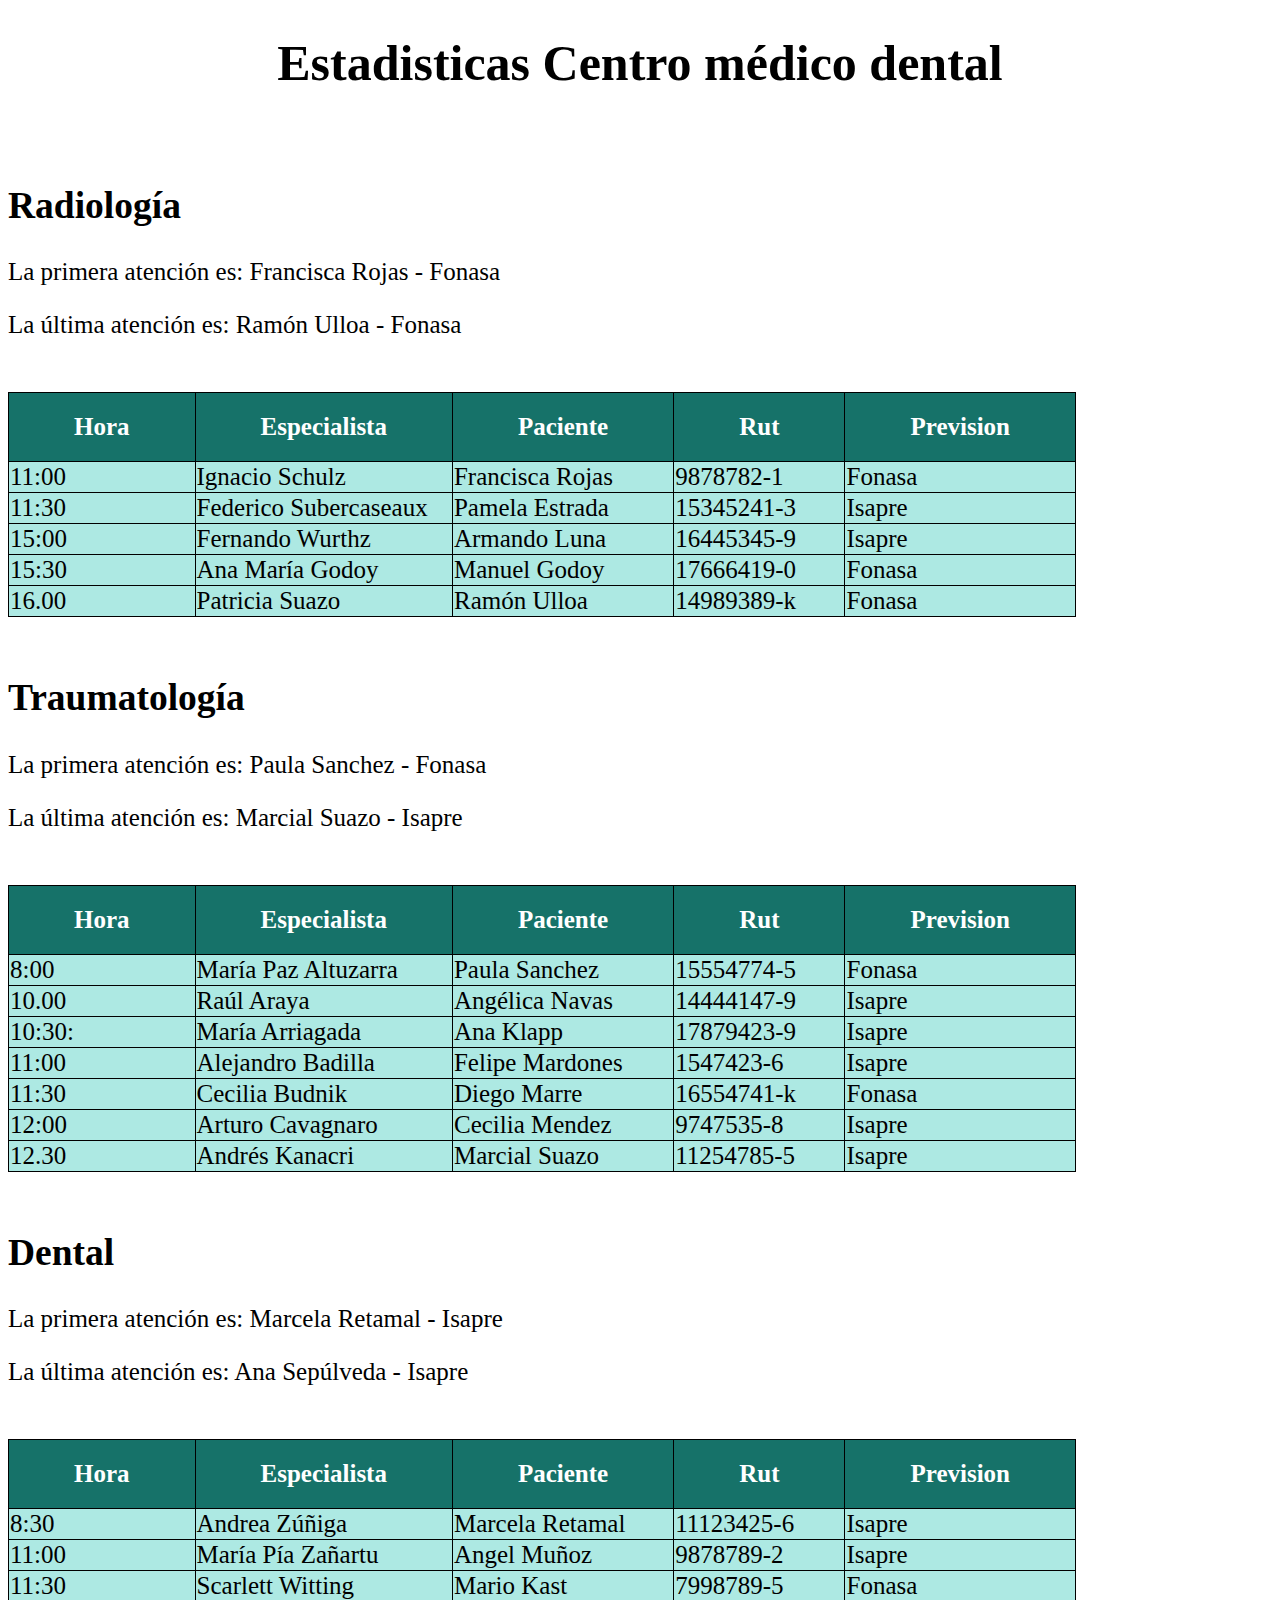
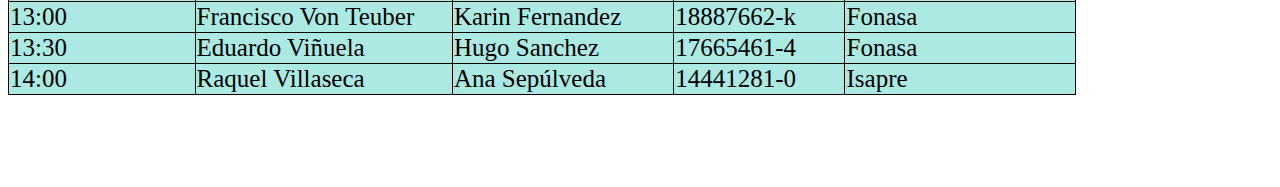
<file: 5-CMEDICO/index.html>
<!DOCTYPE html>
<html lang="en">
<head>
    <meta charset="UTF-8">
    <meta http-equiv="X-UA-Compatible" content="IE=edge">
    <meta name="viewport" content="width=device-width, initial-scale=1.0">
    <title>Centro medico dental</title>

    <!--cdn boostrap 4.6.1-->

    <link rel="stylesheet" href="https://cdn.jsdelivr.net/npm/bootstrap@4.6.1/dist/css/bootstrap.min.css" integrity="sha384-zCbKRCUGaJDkqS1kPbPd7TveP5iyJE0EjAuZQTgFLD2ylzuqKfdKlfG/eSrtxUkn" crossorigin="anonymous">

    <!--google font-->

    <link rel="preconnect" href="https://fonts.googleapis.com">
    <link rel="preconnect" href="https://fonts.gstatic.com" crossorigin>
    <link href="https://fonts.googleapis.com/css2?family=Dancing+Script:wght@400;700&display=swap" rel="stylesheet">


    <!--llamado local archivo css-->

    <link rel="stylesheet" href="./assets/css/style.css">
    
</head>
<body>
    <section>       
        <h1>Estadisticas Centro médico dental</h1>
        <br>
        <style>
            table, th, td{
                border: 1px solid black;
                border-collapse: collapse;
            }
        </style>
        
    </section>

    <!--llamado local archivo js-->

    <script src="./assets/js/script.js"></script>
    
    <!--jq y js de boostrap-->

    
    <script src="https://cdn.jsdelivr.net/npm/jquery@3.5.1/dist/jquery.slim.min.js" integrity="sha384-DfXdz2htPH0lsSSs5nCTpuj/zy4C+OGpamoFVy38MVBnE+IbbVYUew+OrCXaRkfj" crossorigin="anonymous"></script>
    <script src="https://cdn.jsdelivr.net/npm/bootstrap@4.6.1/dist/js/bootstrap.bundle.min.js" integrity="sha384-fQybjgWLrvvRgtW6bFlB7jaZrFsaBXjsOMm/tB9LTS58ONXgqbR9W8oWht/amnpF" crossorigin="anonymous"></script>

   
</body>
</html>
</file>
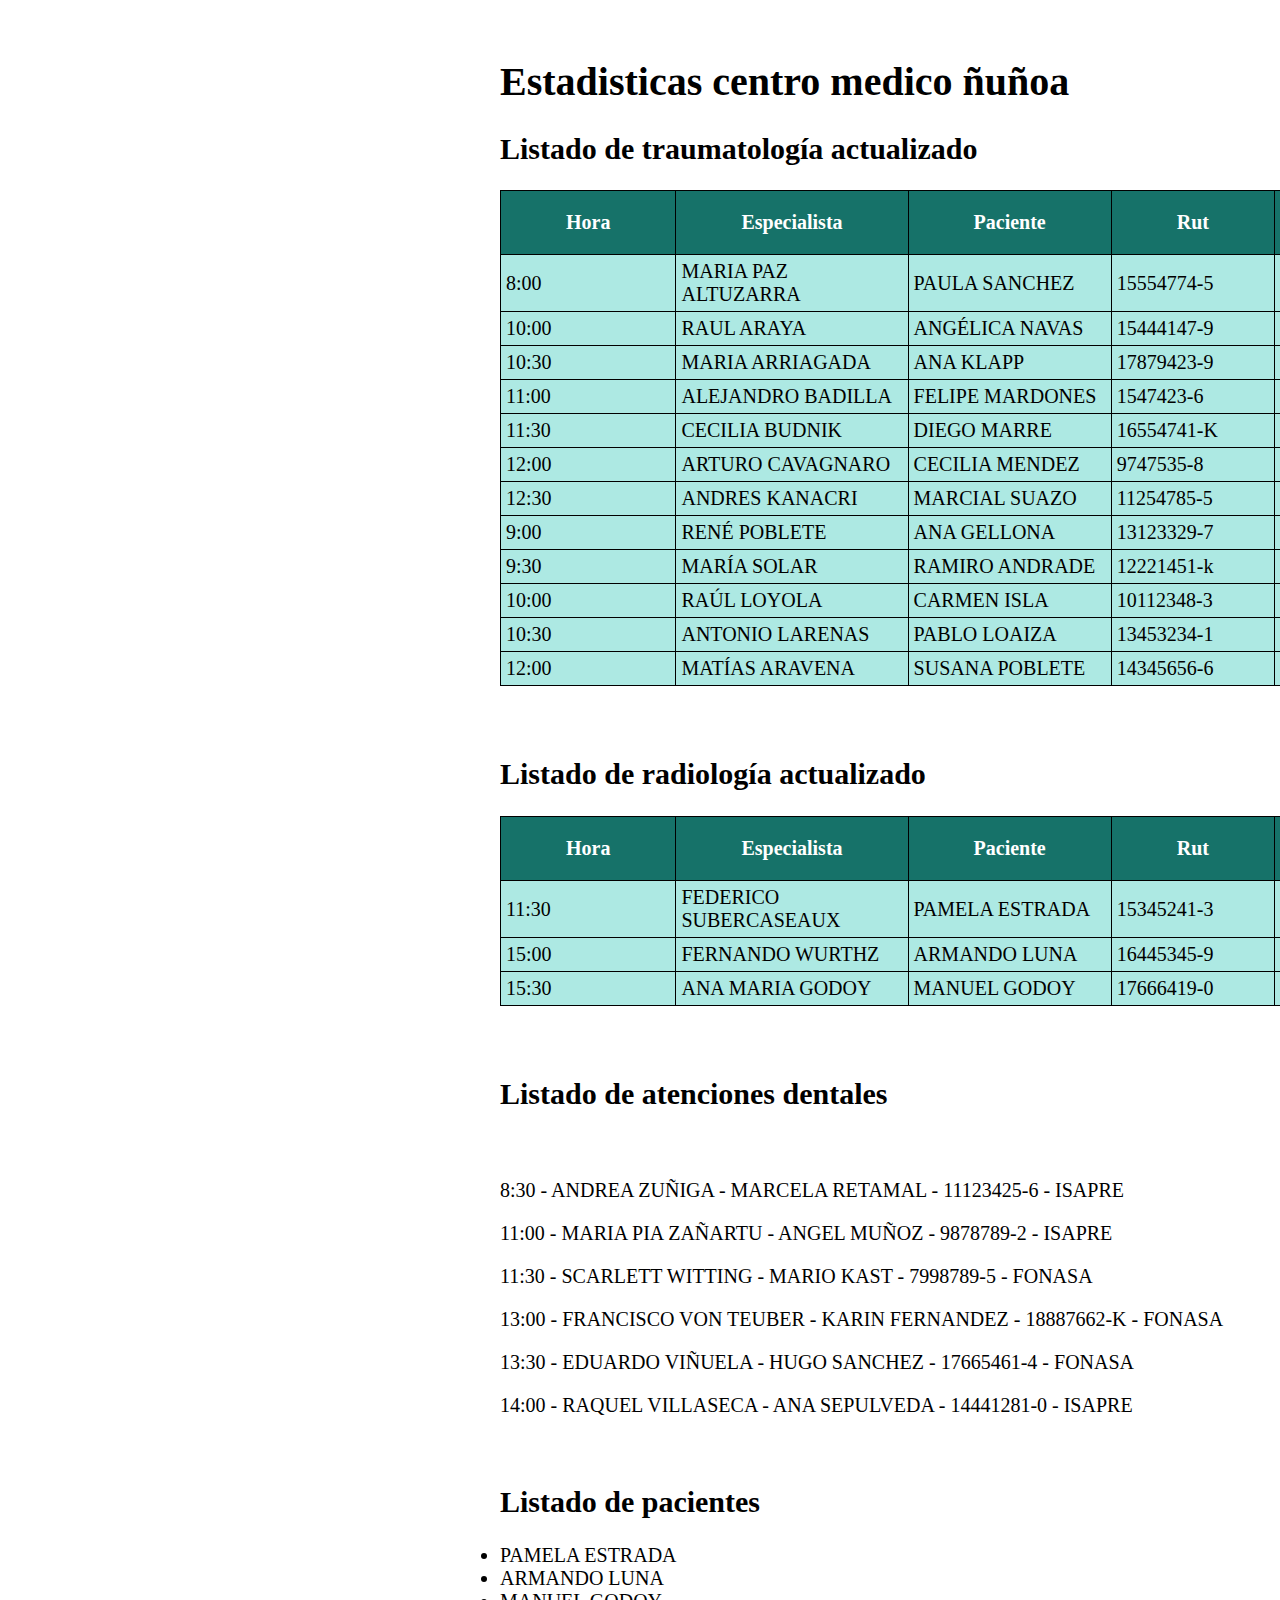
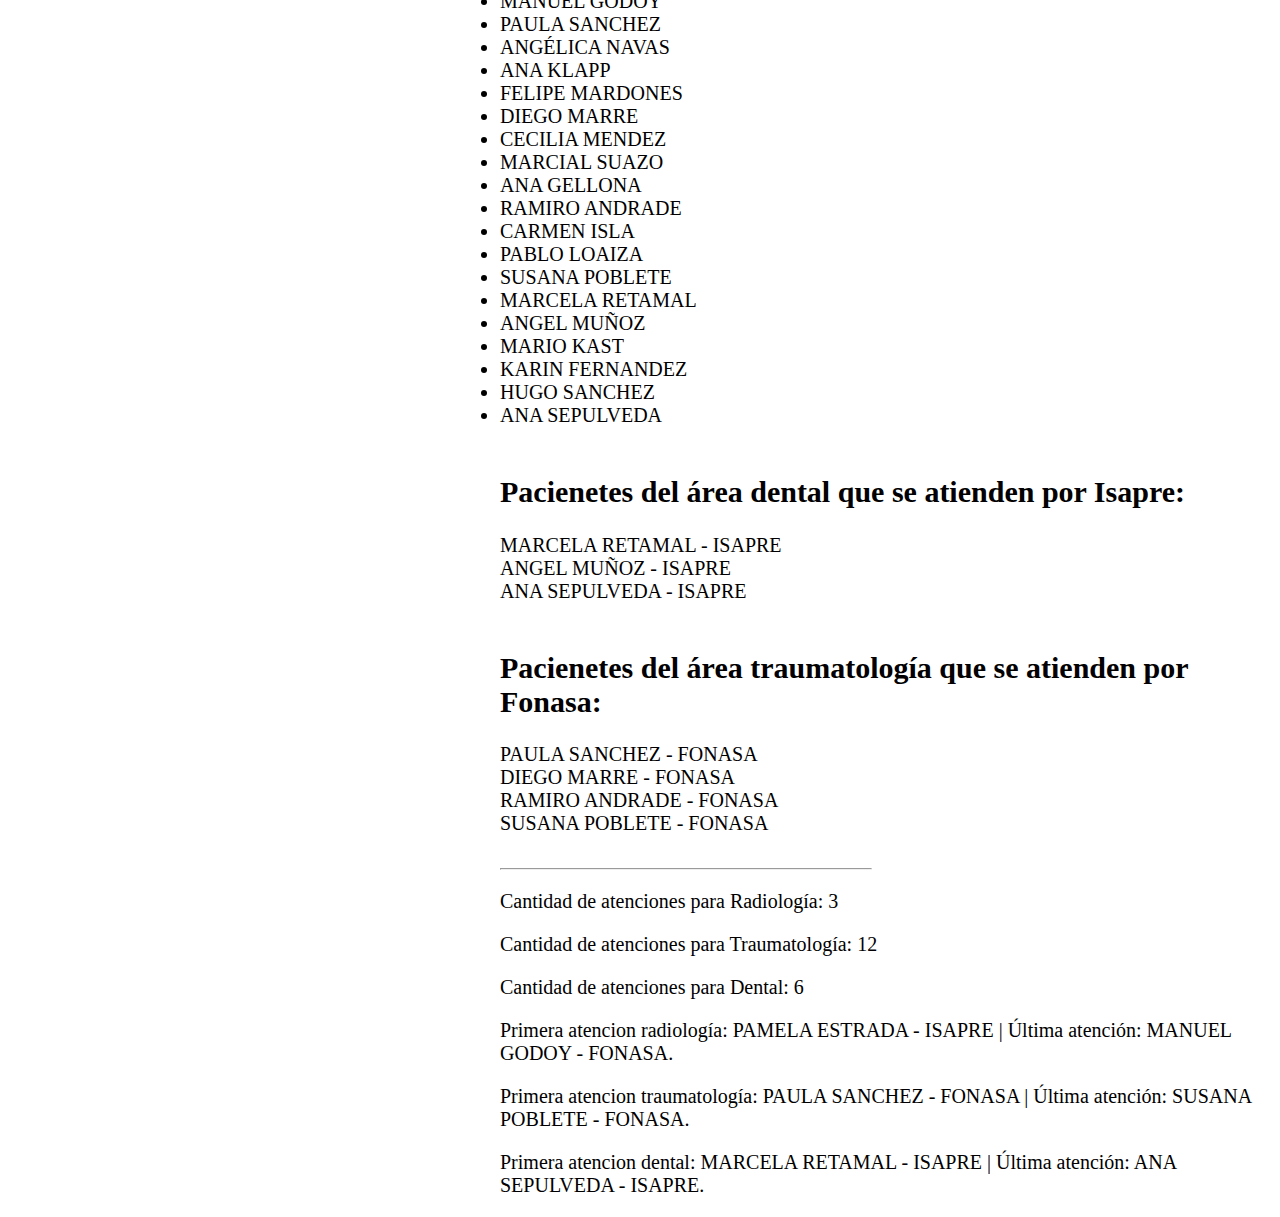
<file: 6-MODIFICACION CENTRO MEDICO/Apoyo Desafío 2.html>
<!DOCTYPE html>
<html lang="en">
<head>
    <meta charset="UTF-8">
    <meta name="viewport" content="width=device-width, initial-scale=1.0">
    <meta http-equiv="X-UA-Compatible" content="ie=edge">
    <title>Centro Médico Ñuñoa</title>
    <link rel="stylesheet" href="./assets/css/style.css">
</head>
<section>    
    <br>
    <style>
        table, th, td{
            border: 1px solid black;
            border-collapse: collapse;
        }
    </style>    
</section>
<script>
document.write('<h1>Estadisticas centro medico ñuñoa</h1>');

var radiologia = [
    {hora: '11:00', especialista: 'IGNACIO SCHULZ', paciente: 'FRANCISCA ROJAS', rut: '9878782-1', prevision: 'FONASA'},
    {hora: '11:30', especialista: 'FEDERICO SUBERCASEAUX', paciente: 'PAMELA ESTRADA', rut: '15345241-3', prevision: 'ISAPRE'},
    {hora: '15:00', especialista: 'FERNANDO WURTHZ', paciente: 'ARMANDO LUNA', rut: '16445345-9', prevision: 'ISAPRE'},
    {hora: '15:30', especialista: 'ANA MARIA GODOY', paciente: 'MANUEL GODOY', rut: '17666419-0', prevision: 'FONASA'},
    {hora: '16:00', especialista: 'PATRICIA SUAZO', paciente: 'RAMON ULLOA', rut: '14989389-K', prevision: 'FONASA'},
];

var traumatologia = [
    {hora: '8:00',  especialista: 'MARIA PAZ ALTUZARRA', paciente: 'PAULA SANCHEZ',     rut: '15554774-5', prevision: 'FONASA'},
    {hora: '10:00', especialista: 'RAUL ARAYA',          paciente: 'ANGÉLICA NAVAS',    rut: '15444147-9', prevision: 'ISAPRE'},
    {hora: '10:30', especialista: 'MARIA ARRIAGADA',     paciente: 'ANA KLAPP',         rut: '17879423-9', prevision: 'ISAPRE'},
    {hora: '11:00', especialista: 'ALEJANDRO BADILLA',   paciente: 'FELIPE MARDONES',   rut: '1547423-6', prevision: 'ISAPRE'},
    {hora: '11:30', especialista: 'CECILIA BUDNIK',      paciente: 'DIEGO MARRE',       rut: '16554741-K', prevision: 'FONASA'},
    {hora: '12:00', especialista: 'ARTURO CAVAGNARO',    paciente: 'CECILIA MENDEZ',    rut: '9747535-8', prevision: 'ISAPRE'},
    {hora: '12:30', especialista: 'ANDRES KANACRI',      paciente: 'MARCIAL SUAZO',     rut: '11254785-5', prevision: 'ISAPRE'},
];

var dental = [
    {hora: '8:30',  especialista: 'ANDREA ZUÑIGA',          paciente: 'MARCELA RETAMAL',rut: '11123425-6', prevision: 'ISAPRE'},
    {hora: '11:00', especialista: 'MARIA PIA ZAÑARTU',      paciente: 'ANGEL MUÑOZ',    rut: '9878789-2',  prevision: 'ISAPRE'},
    {hora: '11:30', especialista: 'SCARLETT WITTING',       paciente: 'MARIO KAST',     rut: '7998789-5',  prevision: 'FONASA'},
    {hora: '13:00', especialista: 'FRANCISCO VON TEUBER',   paciente: 'KARIN FERNANDEZ',rut: '18887662-K', prevision: 'FONASA'},
    {hora: '13:30', especialista: 'EDUARDO VIÑUELA',        paciente: 'HUGO SANCHEZ',   rut: '17665461-4', prevision: 'FONASA'},
    {hora: '14:00', especialista: 'RAQUEL VILLASECA',       paciente: 'ANA SEPULVEDA',  rut: '14441281-0', prevision: 'ISAPRE'},
];

//Agregar código para el desafio 2 aquí

//agregar 5 horas al arreglo de traumatología
traumatologia.push(
{   hora: "9:00",
    especialista: "RENÉ POBLETE",
    paciente: "ANA GELLONA",rut: "13123329-7",
    prevision: "ISAPRE"
},

{
    hora: "9:30",
    especialista: "MARÍA SOLAR",
    paciente: "RAMIRO ANDRADE",
    rut: "12221451-k",
    prevision: "FONASA",    
},

{
    hora: "10:00",
    especialista: "RAÚL LOYOLA",
    paciente: "CARMEN ISLA",
    rut: "10112348-3",
    prevision: "ISAPRE",
},

{
    hora: "10:30",
    especialista: "ANTONIO LARENAS",
    paciente: "PABLO LOAIZA",
    rut: "13453234-1",
    prevision: "ISAPRE",
},

{
    hora: "12:00",
    especialista: "MATÍAS ARAVENA",
    paciente: "SUSANA POBLETE",
    rut: "14345656-6",
    prevision: "FONASA"
});

let agregados = traumatologia.map(function(traumatologiaMod){
    return( `<tr><td>${traumatologiaMod.hora}</td><td> ${traumatologiaMod.especialista}</td> <td>${traumatologiaMod.paciente}</td><td> ${traumatologiaMod.rut}</td><td> ${traumatologiaMod.prevision}</td></tr>`)
})

//mostrar por pantalla cabecera de las tablas
let tableHeader= `
        <tr>
            <th>Hora</th>
            <th>Especialista</th>
            <th>Paciente</th>
            <th>Rut</th>
            <th>Prevision</th>
        </tr> 
`;

//eliminar el primer (shift) y último (pop) elemento del arreglo de radiología
radiologia.shift();
radiologia.pop();

let eliminados = radiologia.map(function(radiologiaMod){
    return( `<tr><td>${radiologiaMod.hora}</td><td> ${radiologiaMod.especialista}</td> <td>${radiologiaMod.paciente}</td><td> ${radiologiaMod.rut}</td><td> ${radiologiaMod.prevision}</td></tr>`)
})

//imprimir en HTML lista de consultas de dental (separado por un guión y con un salto de linea (join))
const joinedHtml = dental.map((atencion)=> {
    return `<p>${atencion.hora} - ${atencion.especialista} - ${atencion.paciente} - ${atencion.rut} - ${atencion.prevision}</p>`});

//imprimir listado de todos los pacientes que se atendieron (solo nombres de pacientes, uno por cada parrafo (map))
const pacientes = radiologia.map((lista)=>{
    return `<li>${lista.paciente}</li>`;
});

const pacientes2 = traumatologia.map((lista2)=>{
    return `<li>${lista2.paciente}</li>`;
});


const pacientes3 = dental.map((lista3)=>{
    return `<li>${lista3.paciente}</li>`;
});

document.write(`
    <div class="container">
    <h2>Listado de traumatología actualizado</h2>
    <table>
        ${tableHeader}
        ${agregados.join("")}
    </table>
    <br>
   
    <br>
    <h2>Listado de radiología actualizado</h2>
    <table>
        ${tableHeader}
        ${eliminados.join("")}
    </table>
    <br>
    <br>
    <h2>Listado de atenciones dentales</h2>
    <br>
    ${joinedHtml.join ("")}
    <br>
    <h2>Listado de pacientes</h2>
    ${pacientes.join ("")}   
    ${pacientes2.join("")}   
    ${pacientes3.join("")}
    <br>
    </div>
`
)

//filtrar a pacientes del área dental que se atienden por isapre (filter)
const isapreDental = dental.filter((citaMedica) => {
    if (citaMedica.prevision === "ISAPRE") {
        return true;        
    } else {
        return false;
    }    
});

document.write(`<h2>Pacienetes del área dental que se atienden por Isapre:</h2>`)
for(let res of isapreDental){   
    document.write(`${res.paciente} - ${res.prevision}<br>`);      
}

//filtrar a pacientes del área traumatología que se atienden por fonasa (filter)
const fonasaTraumatologia = traumatologia.filter((citaMedica) => {
    if (citaMedica.prevision === "FONASA") {
        return true;
    } else {
        return false;
    }
});
document.write(`<br><h2>Pacienetes del área traumatología que se atienden por Fonasa:</h2>`)
for(let res2 of fonasaTraumatologia){    
    document.write(`${res2.paciente} - ${res2.prevision}<br>`)     
}
document.write(`<br><hr>`)

//Agregar código para el desafio 2 aquí

document.write(`<p>Cantidad de atenciones para Radiología: ${radiologia.length}</p>`);
document.write(`<p>Cantidad de atenciones para Traumatología: ${traumatologia.length}</p>`);
document.write(`<p>Cantidad de atenciones para Dental: ${dental.length}</p>`);


document.write(`<p>Primera atencion radiología: ${radiologia[0].paciente} - ${radiologia[0].prevision} | Última atención: ${radiologia[radiologia.length -1].paciente} - ${radiologia[radiologia.length -1].prevision}.</p>`);
document.write(`<p>Primera atencion traumatología: ${traumatologia[0].paciente} - ${traumatologia[0].prevision} | Última atención: ${traumatologia[traumatologia.length -1].paciente} - ${traumatologia[traumatologia.length -1].prevision}.</p>`);
document.write(`<p>Primera atencion dental: ${dental[0].paciente} - ${dental[0].prevision} | Última atención: ${dental[dental.length -1].paciente} - ${dental[dental.length -1].prevision}.</p>`);

</script>
<body>
    
</body>
</html>
</file>
<file: 5-CMEDICO/assets/css/style.css>
body {
    
    font-family: "relaway";
    background-color:white;
    font-size: 25px;   
}
div {
    margin: auto;
}

h1 {
    text-align: center;
    font-weight: bold;
}

h2 {
    font-weight: bold;
}

table {
    background-color: rgb(173, 233, 227);
    padding: 65px;
}

th {
    background-color: rgb(22, 114, 105);
    color: white;
    text-align: center;
    padding: 20px 65px;
}
</file>
<file: 6-MODIFICACION CENTRO MEDICO/assets/css/style.css>
body {        
    background-color:white;
    font-size: 20px; 
    margin-left: 500px;      
}
div {
    margin: auto;
}



h4 {
    font-weight: bold;
}

table {
    background-color: rgb(173, 233, 227);
    padding: 65px;
}

th {
    background-color: rgb(22, 114, 105);
    color: white;
    text-align: center;
    padding: 20px 65px;
}

td {
    padding: 5px;
}

h5 {
    font-weight: lighter;
}

hr {
    margin-right: 400px;
}
</file>
